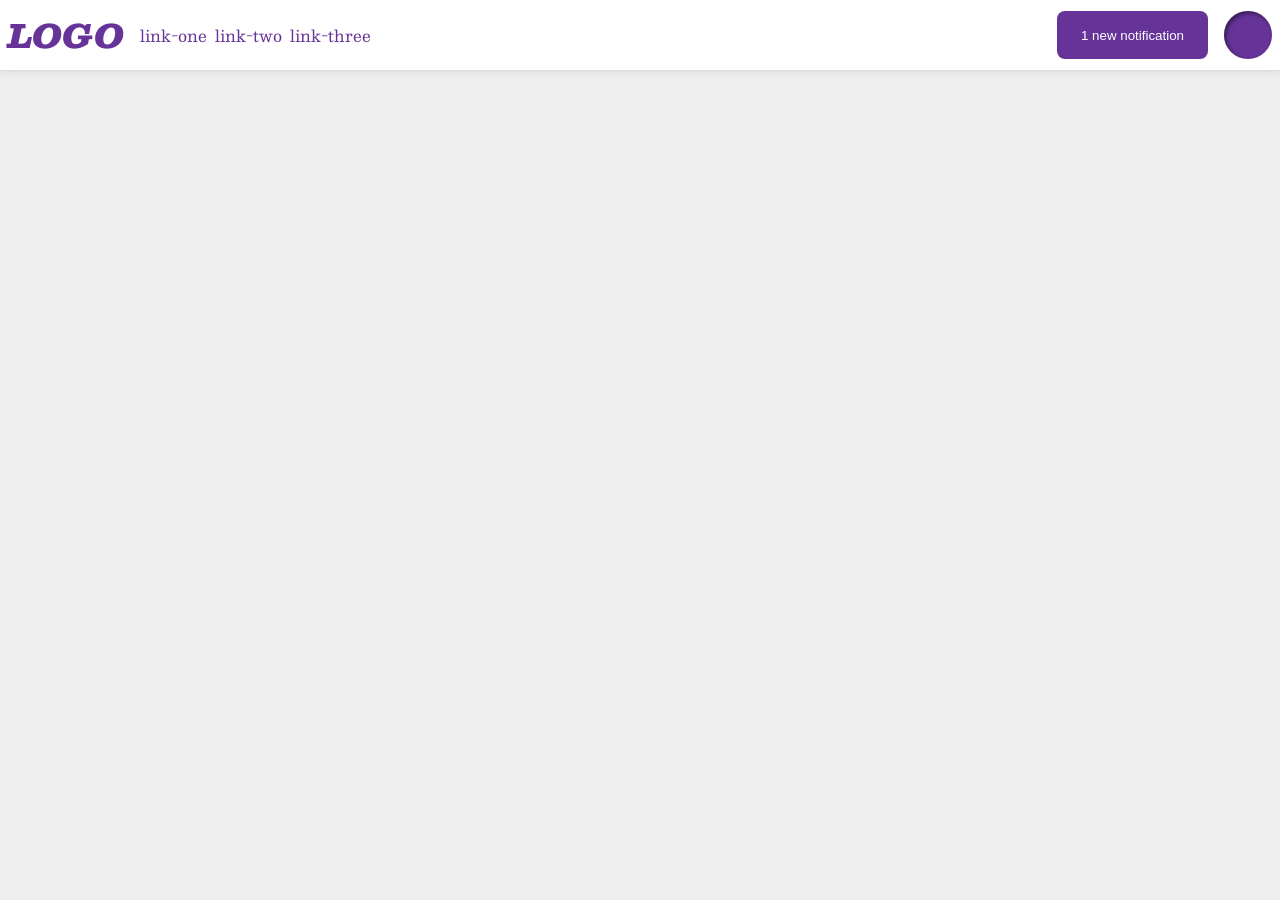
<file: foundations/flex/03-flex-header-2/index.html>
<!DOCTYPE html>
<html lang="en">
  <head>
    <meta charset="UTF-8">
    <meta http-equiv="X-UA-Compatible" content="IE=edge">
    <meta name="viewport" content="width=device-width, initial-scale=1.0">
    <title>Flex Header 2</title>
    <link rel="stylesheet" href="style.css">
  </head>
  <body>
    <div class="header">
	  <div class="l_header">
        <div class="logo">
          LOGO
        </div>
        <ul class="links">
          <li><a href="https://google.com">link-one</a></li>
          <li><a href="https://google.com">link-two</a></li>
          <li><a href="https://google.com">link-three</a></li>
        </ul>
	  </div>
	  <div class="r_header">
      	<button class="notifications">
          1 new notification
      	</button>
      	<div class="profile-image"></div>
	  </div>
    </div>
  </body>
</html>
</file>
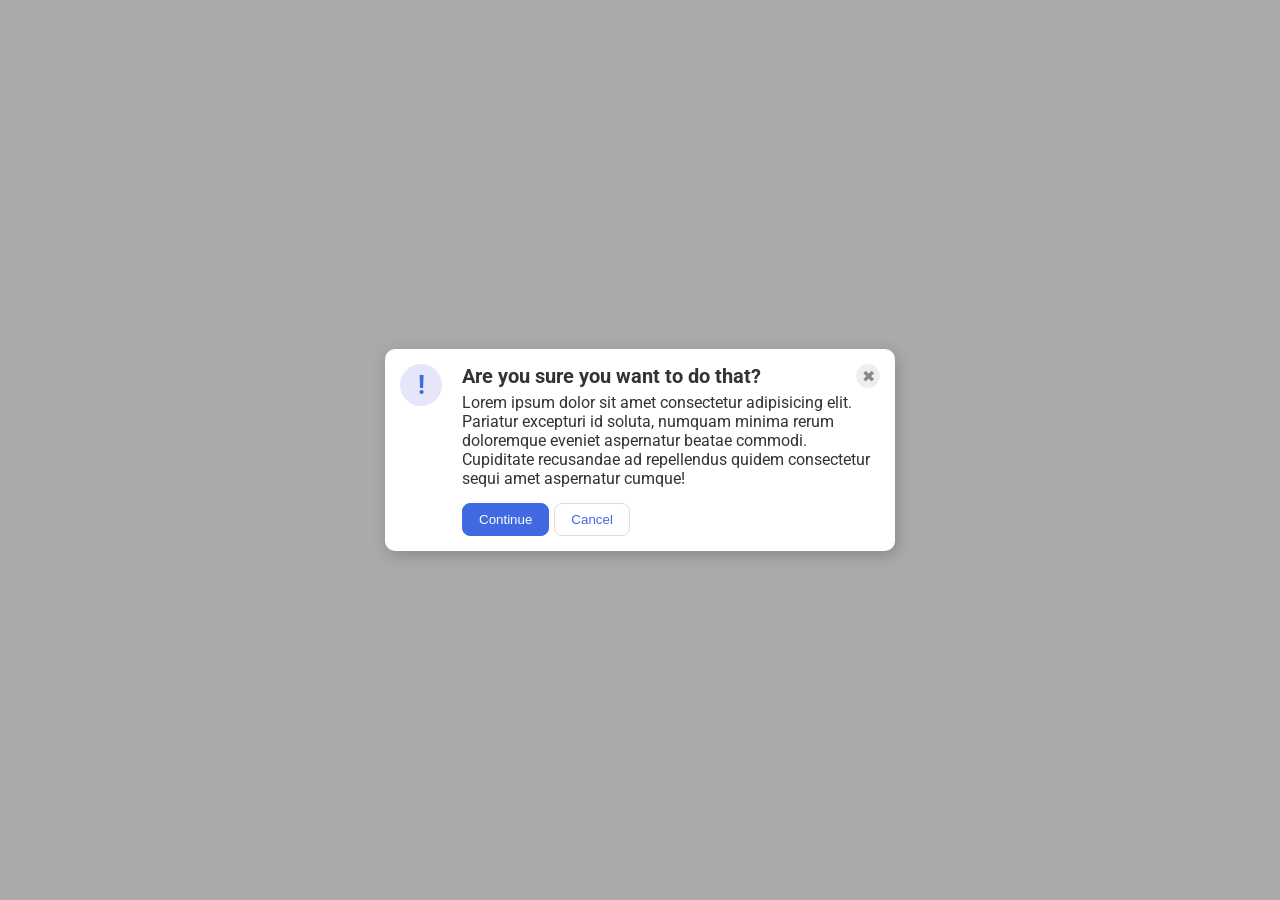
<file: foundations/flex/05-flex-modal/index.html>
<!DOCTYPE html>
<html lang="en">
  <head>
    <meta charset="UTF-8">
    <meta http-equiv="X-UA-Compatible" content="IE=edge">
    <meta name="viewport" content="width=device-width, initial-scale=1.0">
    <link rel="stylesheet" href="style.css">
    <title>Modal</title>
  </head>
  <body>
    <div class="modal">
	  <div class="icon">!</div>
	  <div class="layers">
		<div class="layer_1">
			<div class="header">Are you sure you want to do that?</div>
			<button class="close-button">✖</button>
		</div>
		<div class="text">Lorem ipsum dolor sit amet consectetur adipisicing elit. Pariatur excepturi id soluta, numquam minima rerum doloremque eveniet aspernatur beatae commodi. Cupiditate recusandae ad repellendus quidem consectetur sequi amet aspernatur cumque!</div>
		<div class="layer_3">
			<button class="continue">Continue</button>
			<button class="cancel">Cancel</button>
		</div>
	  </div>
    </div>
  </body>
</html>
</file>
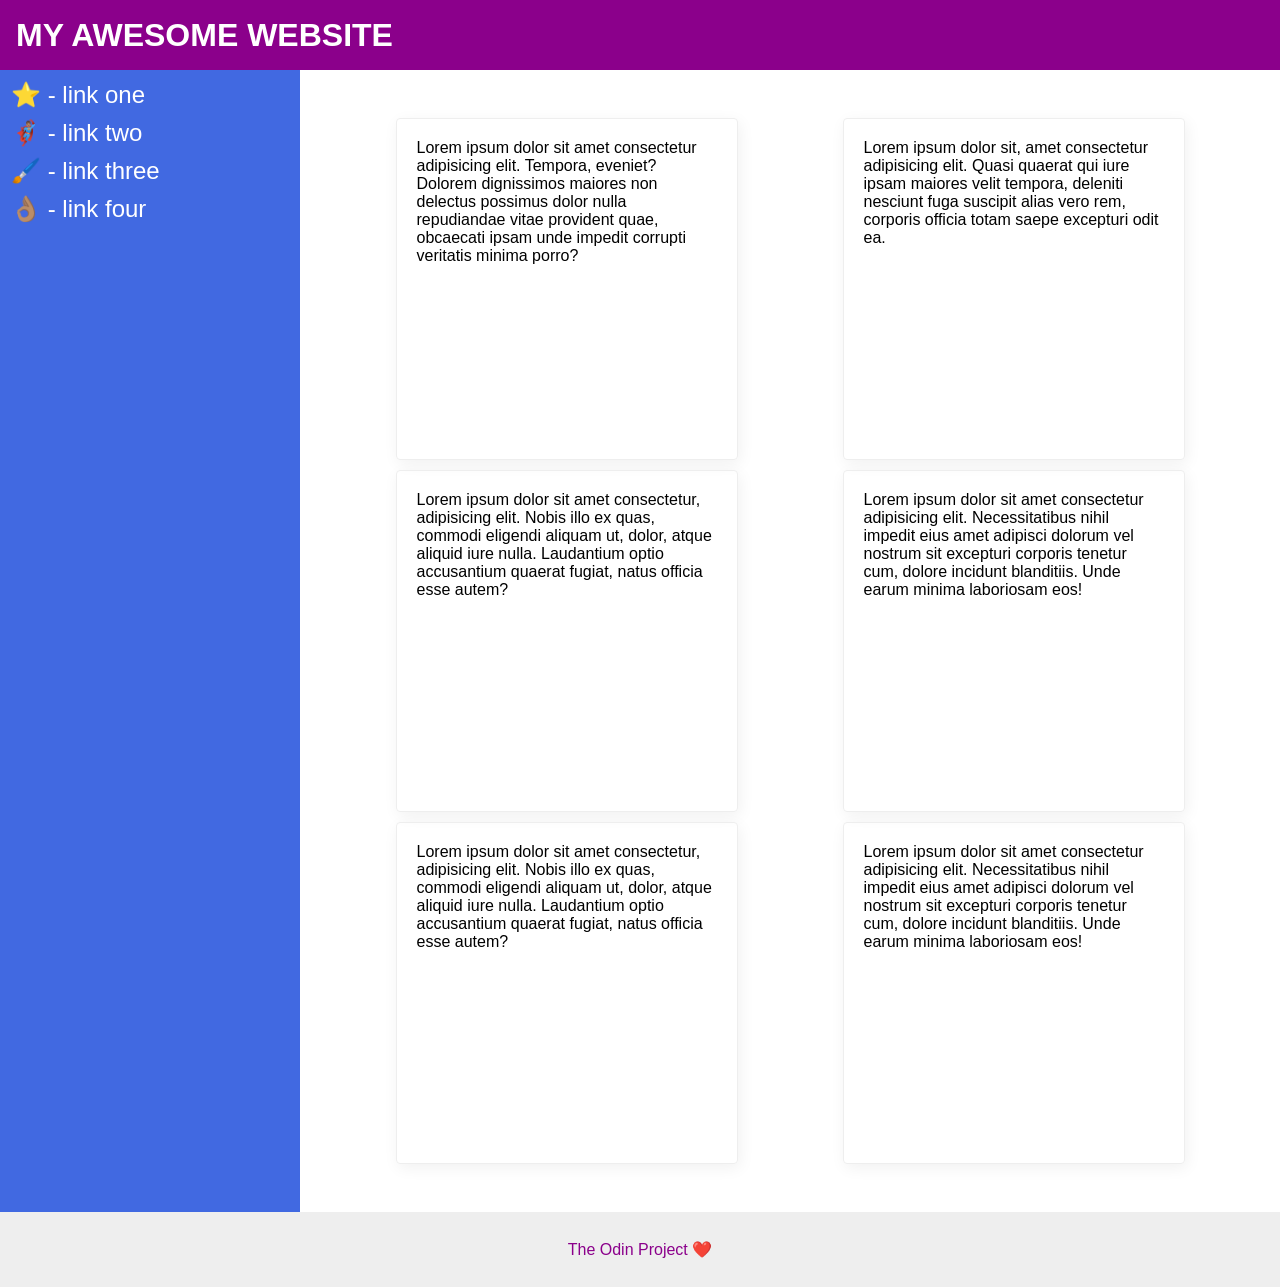
<file: foundations/flex/07-flex-layout-2/index.html>
<!DOCTYPE html>
<html lang="en">
  <head>
    <meta charset="UTF-8">
    <meta http-equiv="X-UA-Compatible" content="IE=edge">
    <meta name="viewport" content="width=device-width, initial-scale=1.0">
    <title>The Holy Grail</title>
    <link rel="stylesheet" href="style.css">
  </head>
  <body>
    <div class="header">
      MY AWESOME WEBSITE
    </div>
    <div class="content">
		<div class="sidebar">
		<ul class="links">
			<li><a href="#">⭐ - link one</a></li>
			<li><a href="#">🦸🏽‍♂️ - link two</a></li>
			<li><a href="#">🖌️ - link three</a></li>
			<li><a href="#">👌🏽 - link four</a></li>
		</ul>
		</div>
		<div class="deck">
			<div class="card">Lorem ipsum dolor sit amet consectetur adipisicing elit. Tempora, eveniet? Dolorem dignissimos maiores non delectus possimus dolor nulla repudiandae vitae provident quae, obcaecati ipsam unde impedit corrupti veritatis minima porro?</div>
			<div class="card">Lorem ipsum dolor sit, amet consectetur adipisicing elit. Quasi quaerat qui iure ipsam maiores velit tempora, deleniti nesciunt fuga suscipit alias vero rem, corporis officia totam saepe excepturi odit ea.</div>
			<div class="card">Lorem ipsum dolor sit amet consectetur, adipisicing elit. Nobis illo ex quas, commodi eligendi aliquam ut, dolor, atque aliquid iure nulla. Laudantium optio accusantium quaerat fugiat, natus officia esse autem?</div>
			<div class="card">Lorem ipsum dolor sit amet consectetur adipisicing elit. Necessitatibus nihil impedit eius amet adipisci dolorum vel nostrum sit excepturi corporis tenetur cum, dolore incidunt blanditiis. Unde earum minima laboriosam eos!</div>
			<div class="card">Lorem ipsum dolor sit amet consectetur, adipisicing elit. Nobis illo ex quas, commodi eligendi aliquam ut, dolor, atque aliquid iure nulla. Laudantium optio accusantium quaerat fugiat, natus officia esse autem?</div>
			<div class="card">Lorem ipsum dolor sit amet consectetur adipisicing elit. Necessitatibus nihil impedit eius amet adipisci dolorum vel nostrum sit excepturi corporis tenetur cum, dolore incidunt blanditiis. Unde earum minima laboriosam eos!</div>
		</div>
    </div>
    <div class="footer">
      The Odin Project ❤️
    </div>
  </body>
</html>
</file>
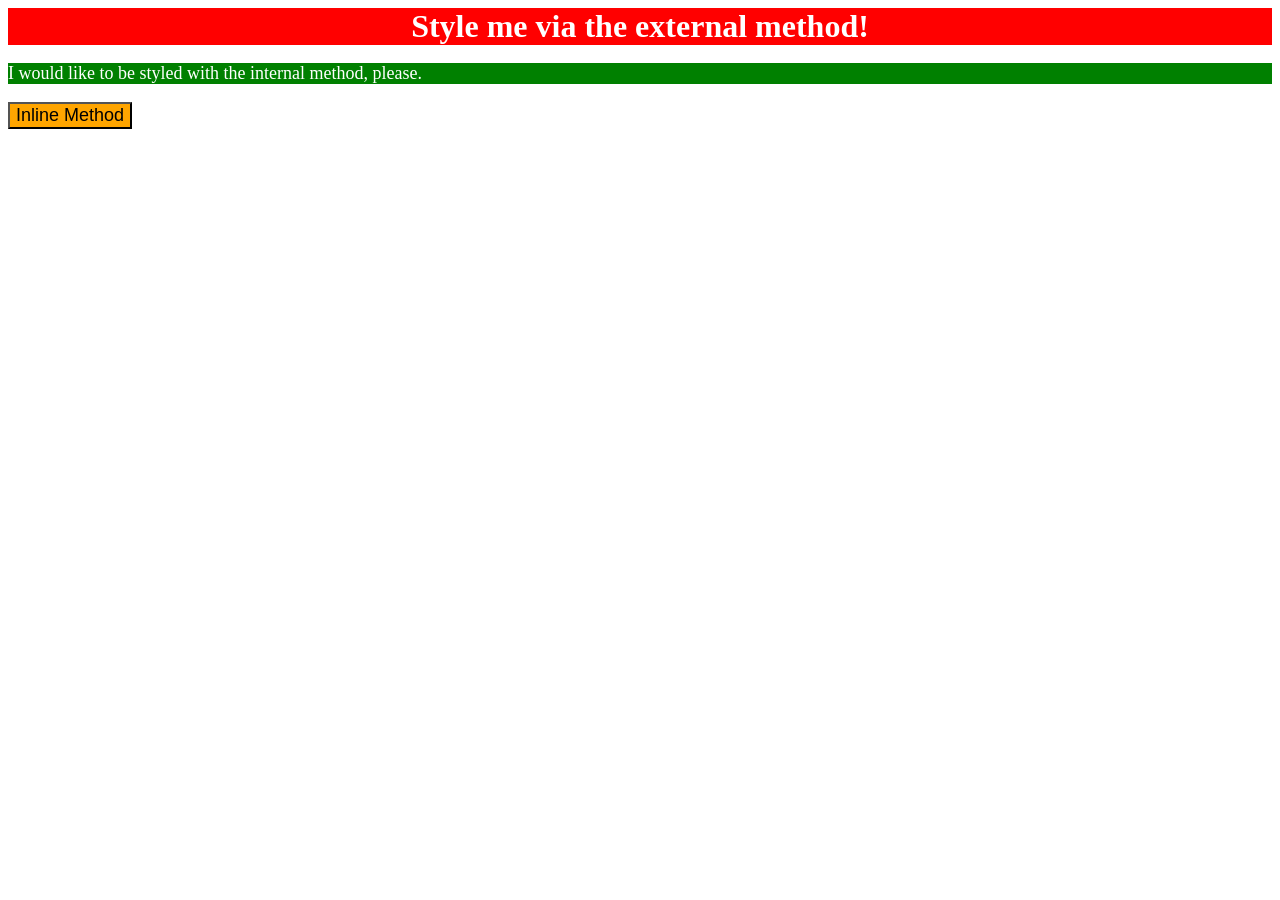
<file: foundations/intro-to-css/01-css-methods/index.html>
<!DOCTYPE html>
<html lang="en">
  <head>
	<link rel="stylesheet" href="./styles.css">
    <meta charset="UTF-8">
    <meta http-equiv="X-UA-Compatible" content="IE=edge">
    <meta name="viewport" content="width=device-width, initial-scale=1.0">
    <title>Methods for Adding CSS</title>
	<style> p {background-color: green; color: white; font-size: 18px;}</style>
  </head>
  <body>
    <div>Style me via the external method!</div>
    <p>I would like to be styled with the internal method, please.</p>
    <button style="background-color: orange; font-size: 18px;">Inline Method</button>
  </body>
</html>
</file>
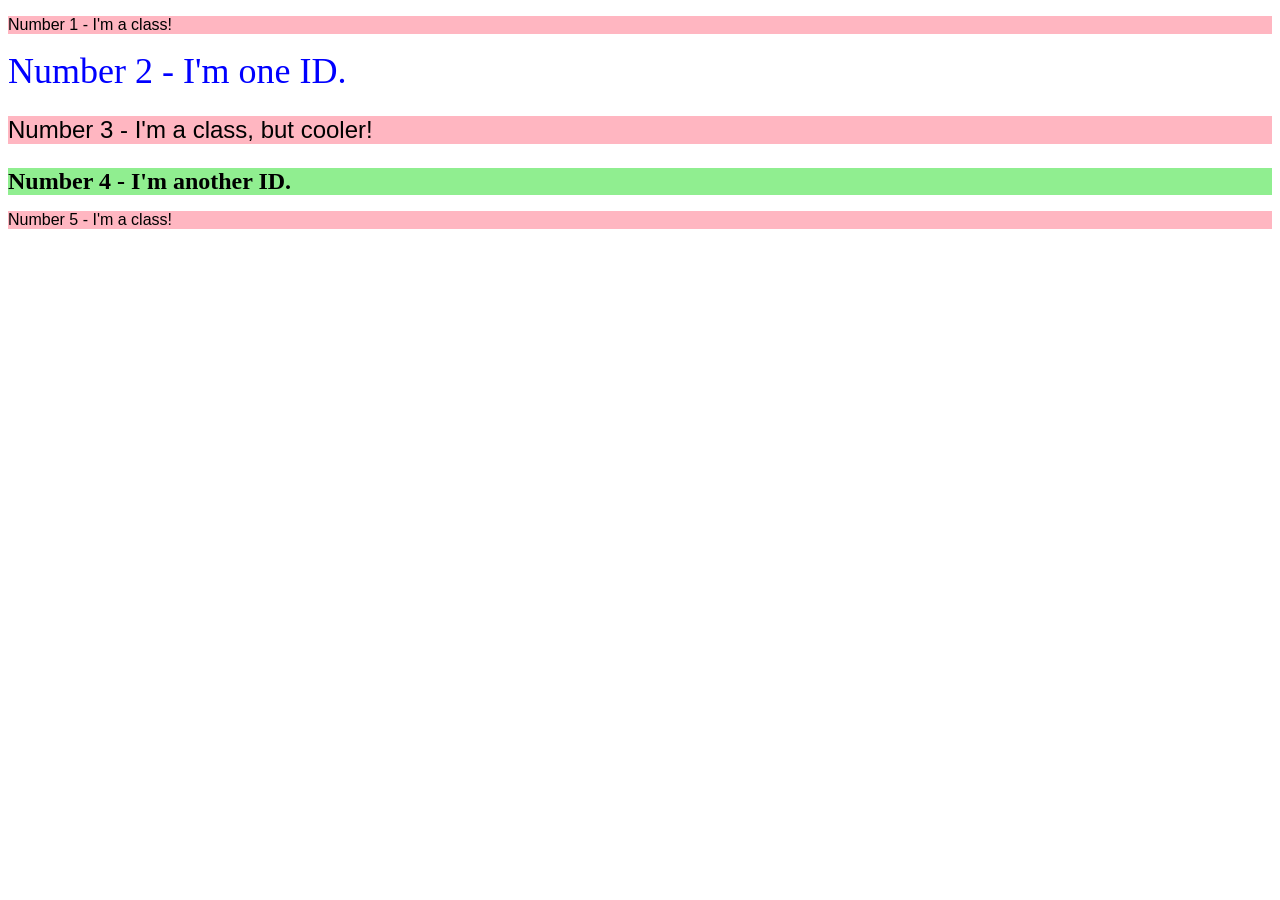
<file: foundations/intro-to-css/02-class-id-selectors/index.html>
<!DOCTYPE html>
<html lang="en">
  <head>
    <meta charset="UTF-8">
    <meta http-equiv="X-UA-Compatible" content="IE=edge">
    <meta name="viewport" content="width=device-width, initial-scale=1.0">
    <title>Class and ID Selectors</title>
    <link rel="stylesheet" href="style.css">
  </head>
  <body>
    <p class="odd">Number 1 - I'm a class!</p>
    <div id="med_blue">Number 2 - I'm one ID.</div>
    <p class="odd small">Number 3 - I'm a class, but cooler!</p>
    <div id="bold_lgreen" class="small">Number 4 - I'm another ID.</div>
    <p class="odd">Number 5 - I'm a class!</p>
  </body>
</html>
</file>
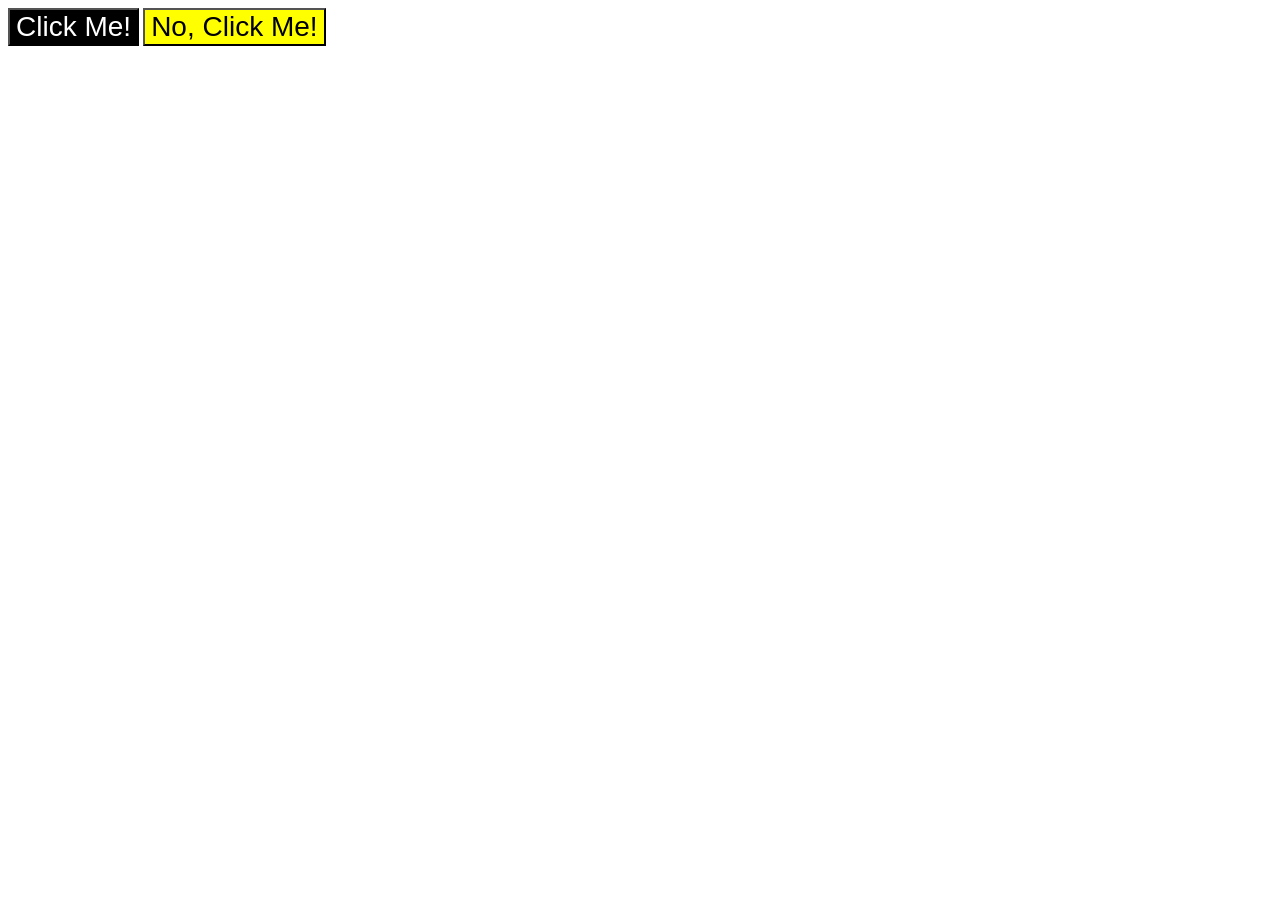
<file: foundations/intro-to-css/03-grouping-selectors/index.html>
<!DOCTYPE html>
<html lang="en">
  <head>
    <meta charset="UTF-8">
    <meta http-equiv="X-UA-Compatible" content="IE=edge">
    <meta name="viewport" content="width=device-width, initial-scale=1.0">
    <title>Grouping Selectors</title>
    <link rel="stylesheet" href="style.css">
  </head>
  <body>
    <button class="click first">Click Me!</button>
    <button class="click second">No, Click Me!</button>
  </body>
</html>
</file>
<file: foundations/flex/03-flex-header-2/style.css>
/* this is some magical font-importing.  
you'll learn about it later. */
@import url('https://fonts.googleapis.com/css2?family=Besley:ital,wght@0,400;1,900&display=swap');

body {
  margin: 0;
  background: #eee;
  font-family: Besley, serif;
}

.header {
  background: white;
  border-bottom: 1px solid #ddd;
  box-shadow: 0 0 8px rgba(0,0,0,.1);
  display: flex;
  align-items: center;
  justify-content: space-between;
  padding: 8px;
}

.l_header {
	display: flex;
	gap: 16px;
	align-items: center;
}

.r_header {
	display: flex;
	gap: 16px;
}

.profile-image {
	background: rebeccapurple;
  box-shadow: inset 2px 2px 4px rgba(0,0,0,.5);
  border-radius: 50%;
  width: 48px;
  height: 48px;
}

.logo {
  color: rebeccapurple;
  font-size: 32px;
  font-weight: 900;
  font-style: italic;
}


button {
  border: none;
  border-radius: 8px;
  background: rebeccapurple;
  color: white;
  padding: 8px 24px;
}

a {
  /* this removes the line under our links */
  text-decoration: none;
  color: rebeccapurple;
}

ul {
  list-style-type: none;
  display: flex;
  margin: 0;
  padding: 0;
  gap: 8px;
}
</file>
<file: foundations/flex/05-flex-modal/style.css>
@import url('https://fonts.googleapis.com/css2?family=Roboto:wght@400;700&display=swap');

html, body {
  height: 100%;
}

body {
  font-family: Roboto, sans-serif;
  margin: 0;
  background: #aaa;
  color: #333;
  /* I'll give you this one for free lol */
  display: flex;
  align-items: center;
  justify-content: center;
}

.modal {
  background: white;
  width: 480px;
  border-radius: 10px;
  box-shadow: 2px 4px 16px rgba(0,0,0,.2);
  display: flex;
  padding: 15px;
  margin: 20px;
  gap: 20px;
}

.icon {
  color: royalblue;
  font-size: 26px;
  font-weight: 700;
  background: lavender;
  width: 12px;
  height: 12px;
  border-radius: 50%;
  display: flex;
  align-items: center;
  justify-content: center;
  padding: 15px;
  flex-shrink: 0;
}

.layers {
	display: flex;
	flex-direction: column;
}

.header{
	font-size: 20px;
	font-weight: bold;
}

.layer_1 {
	display: flex;
	justify-content: space-between;
	margin-bottom: 5px;
}

.close-button {
  background: #eee;
  border-radius: 50%;
  color: #888;
  font-weight: 400;
  font-size: 16px;
  height: 24px;
  width: 24px;
  display: flex;
  align-items: center;
  justify-content: center;
  border: 1px solid #eee;
  padding: 0;
}

button {
  cursor: pointer;
  padding: 8px 16px;
  border-radius: 8px;
}

.layer_3 {
	display: flex;
	margin-top: 15px;
	gap: 5px;
}

button.continue {
  background: royalblue;
  border: 1px solid royalblue;
  color: white;
}

button.cancel {
  background: white;
  border: 1px solid #ddd;
  color: royalblue;
}
</file>
<file: foundations/flex/07-flex-layout-2/style.css>
body {
  font-family: -apple-system, BlinkMacSystemFont, 'Segoe UI', Roboto, Oxygen, Ubuntu, Cantarell, 'Open Sans', 'Helvetica Neue', sans-serif;
  margin: 0;
  min-height: 100vh;
  display: flex;
  flex-direction: column;
}

.header {
  height: 70px;
  font-size: 32px;
  background: darkmagenta;
  color: white;
  font-weight: 900;
  display: flex;
  align-items: center;
  padding-left: 16px;
}

.content {
	display: flex;
	flex: 1;
}

.links {
	display: flex;
	flex-direction: column;
	list-style-type: none;
	font-size: 24px;
	margin-top: -5px;
	margin-left: -45px;
	gap: 10px;
}

.sidebar {
  width: 300px;
  padding: 16px;
  background: royalblue;
  box-sizing: border-box;
  display: flex;
  flex-direction: column;
  flex-shrink: 0;
}

a {
	text-decoration: none;
	color: white;
}

a:visited {
	color: inherit;
}

.deck {
	display: flex;
	flex-wrap: wrap;
	justify-content: space-around;
	align-content: space-around;
	margin-right: 10%;
	padding: 48px;
	margin: 0px;
	gap: 10px;
	flex: 1 0 0;
}

.card {
  width: 300px;
  height: 300px;
  padding: 20px;
  border: 1px solid #eee;
  box-shadow: 2px 4px 16px rgba(0,0,0,.06);
  border-radius: 4px;
  display: flex;
  flex-grow: 1 0 auto;
}

.footer {
  height: 75px;
  background: #eee;
  color: darkmagenta;
  display: flex;
  justify-content: center;
  align-items: center;
}
</file>
<file: foundations/intro-to-css/01-css-methods/styles.css>
div {background-color: red; color: white; font-size: 32px; text-align: center; font-weight: bold;}
</file>
<file: foundations/intro-to-css/02-class-id-selectors/style.css>
/* Add CSS Styling */

.odd {background-color: lightpink; font-family: 'Segoe UI', Tahoma, Geneva, Verdana, sans-serif;}

.small {font-size: 24px;}

#med_blue {color: blue; font-size: 36px;}

#bold_lgreen {background-color: lightgreen; font-weight: bold;}
</file>
<file: foundations/intro-to-css/03-grouping-selectors/style.css>
/* Add CSS Styling */

.first, .second {font-size: 28px; font-family: "Helvetica", "Times New Roman", sans-serif;}

.first {background-color: black; color: white;}

.second {background-color: yellow;}
</file>
